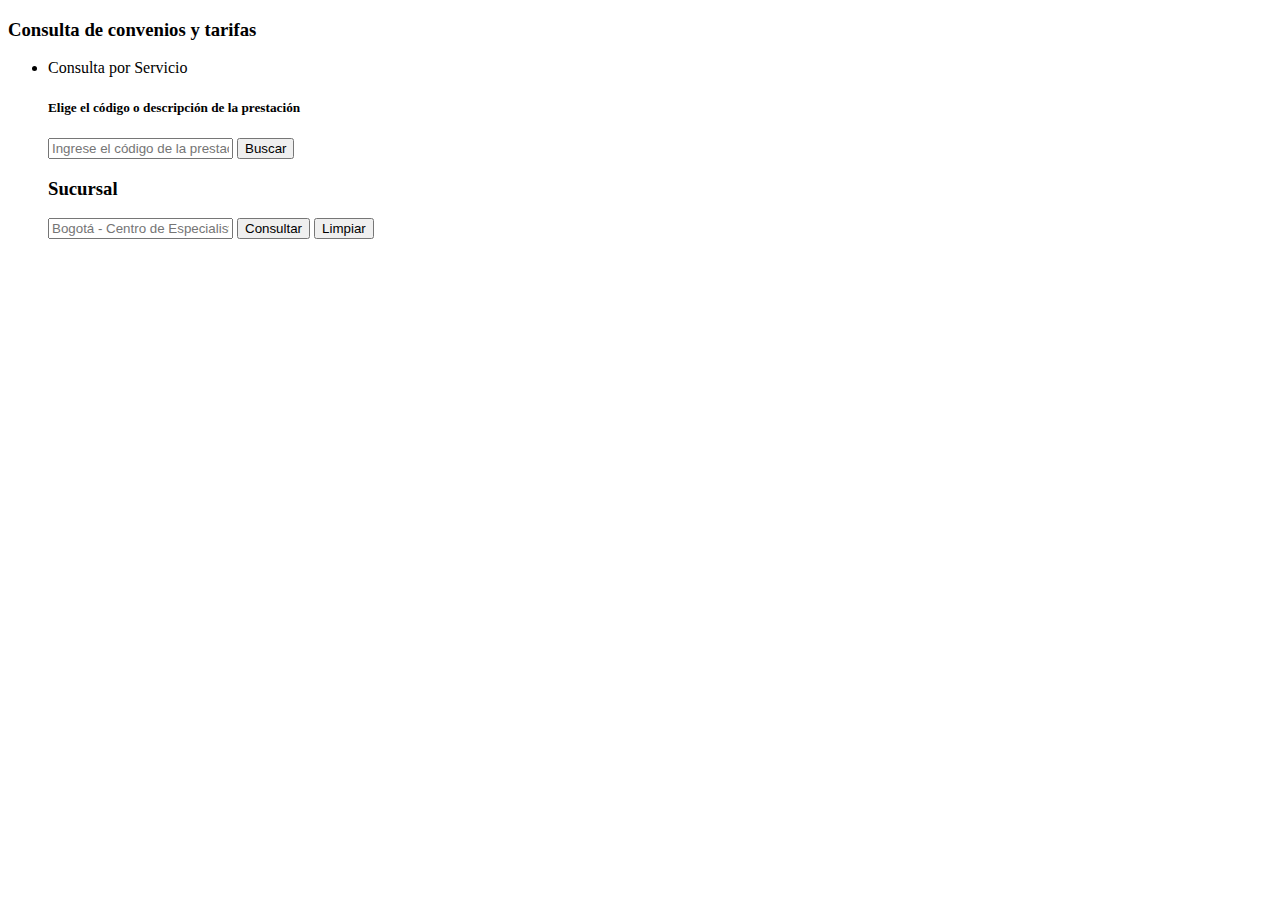
<file: Colpatria/1/Index.html>
<!DOCTYPE html>
<html>
<head>
    <h3 id="Titulo1">
        Consulta de convenios y tarifas
    </h3>
<div class="container">
    </div class="row">
    <ul>
        <li class="opt1">
            Consulta por Servicio
            <h5>
                Elige el c&oacute;digo o descripci&oacute;n de la prestaci&oacute;n
            </h5>
            <input placeholder="Ingrese el c&oacute;digo de la prestaci&oacute;n"> </input>
            <button class="btn1">
                Buscar
            </button>
            <h3> Sucursal
            </h3>
            <input placeholder="Bogot&aacute; - Centro de Especialistas Medicos">
            <button class="btn2">Consultar</button>
            <button class="btn2">Limpiar</button>
        </input>
        </li>
      
    </ul>
    </div>
</div>

</head>
</body>
</html>
</file>
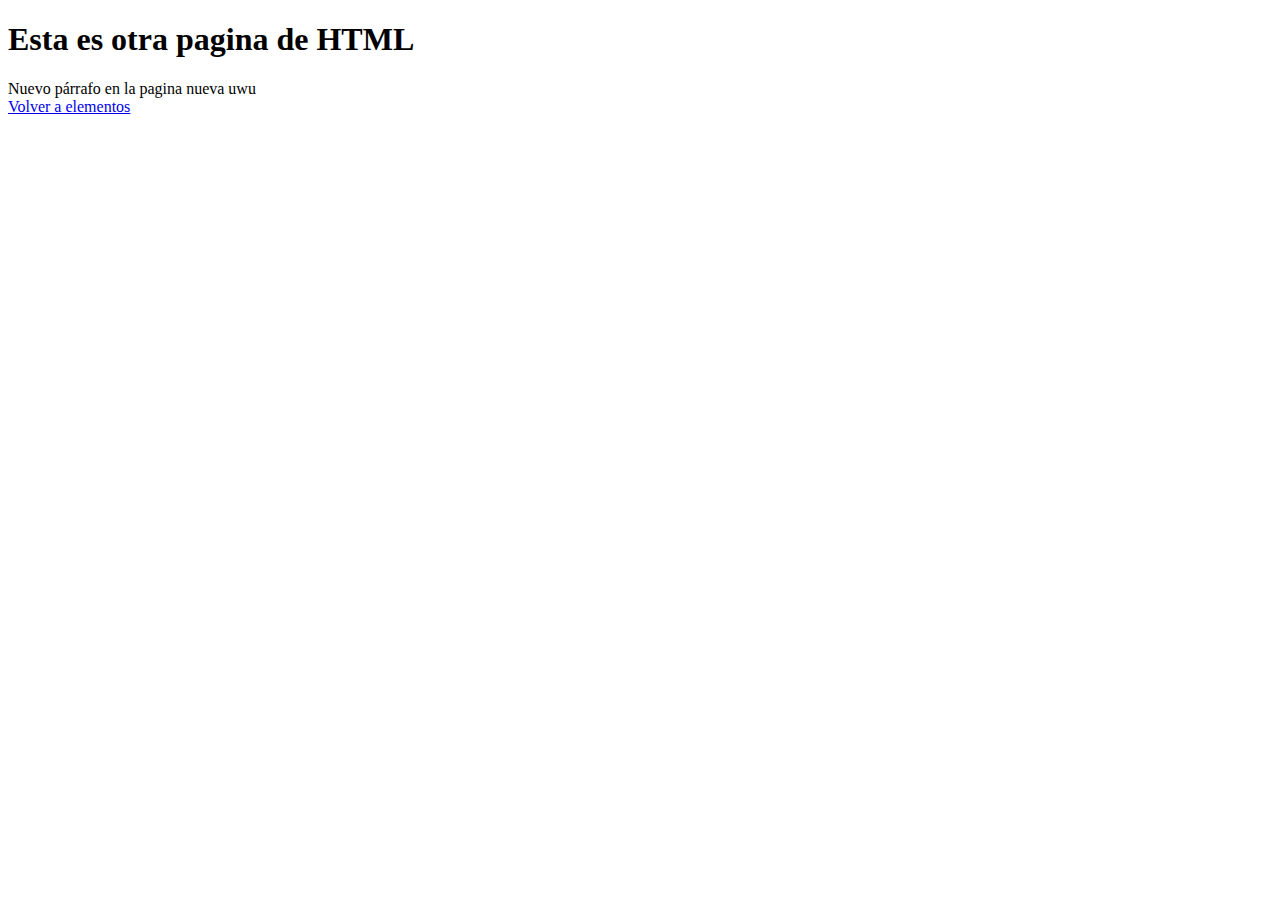
<file: HTML/pagina2.html>
<!DOCTYPE html>
<html lang="en">
<head>
    <meta charset="UTF-8">
    <meta http-equiv="X-UA-Compatible" content="IE=edge">
    <meta name="viewport" content="width=device-width, initial-scale=1.0">
    <title>Pagina 1</title>
</head>
<body>
    <h1>Esta es otra pagina de HTML </h1>
    <p1>Nuevo párrafo en la pagina nueva uwu <br/> </p1>
    <a href="index.html"> Volver a elementos</a>
    
</body>
</html>
</file>
